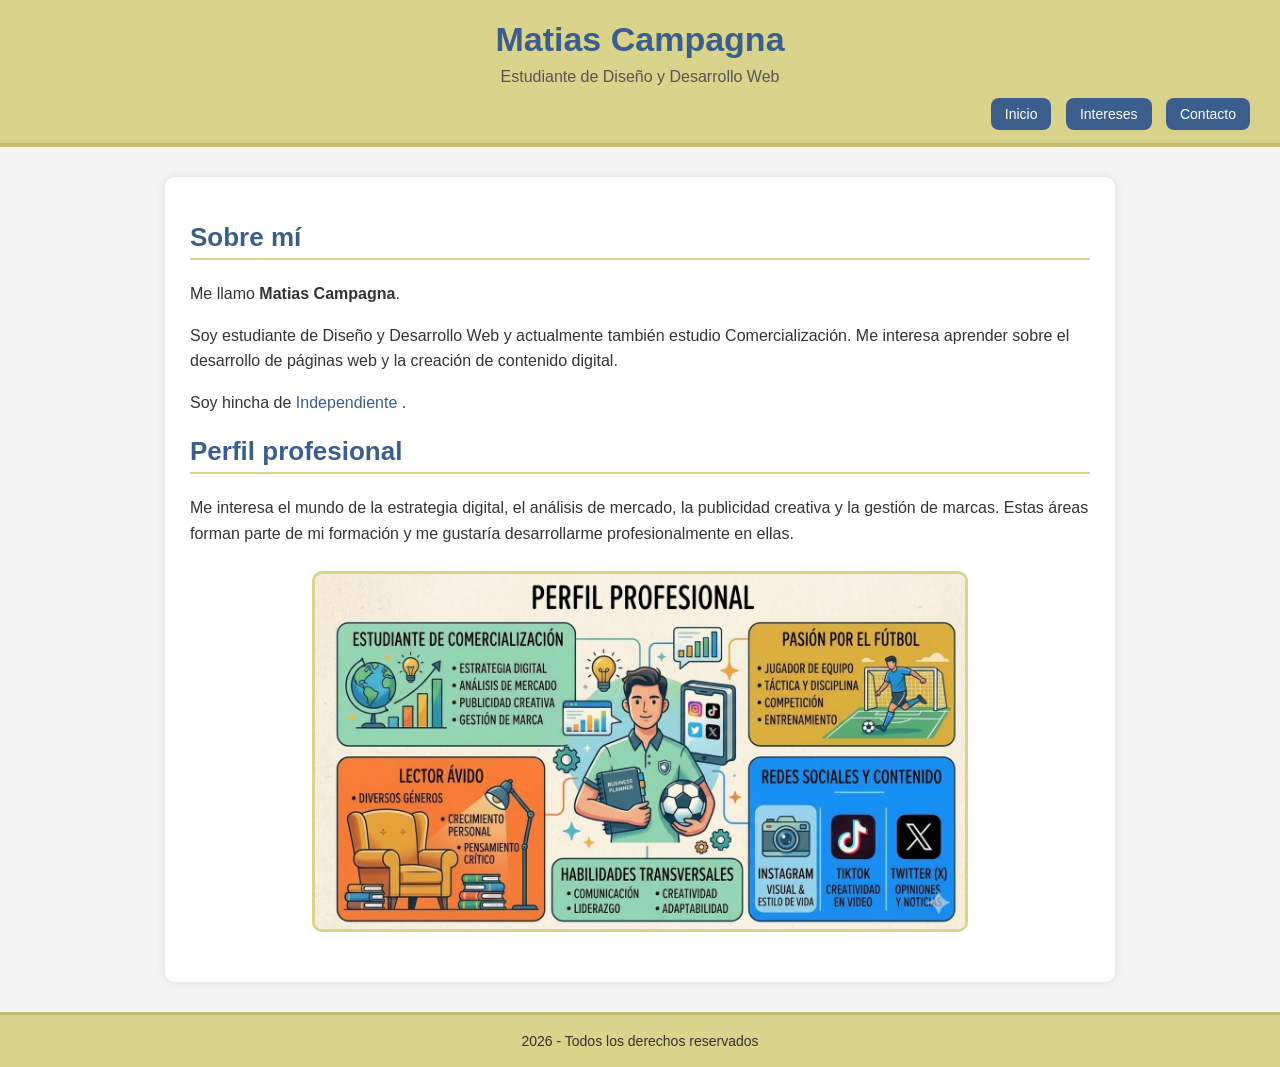
<file: index.html>
<!DOCTYPE html>
<html lang="es">
<head>
    <meta charset="UTF-8">
    <meta name="viewport" content="width=device-width, initial-scale=1.0">
    <title>Mi sitio personal</title>
    <link rel="stylesheet" href="Estilos/CSS1.css">
</head>
<body>

<header>

    <h1 class="titulo">Matias Campagna</h1>

    <p class="subtitulo">
        Estudiante de Diseño y Desarrollo Web
    </p>

    <nav>
        <ul class="menu">
            <li><a href="index.html">Inicio</a></li>
            <li><a href="intereses.html">Intereses</a></li>
            <li><a href="contacto.html">Contacto</a></li>
        </ul>
    </nav>

</header>

<main>

    <h2>Sobre mí</h2>

    <p>
        Me llamo <strong>Matias Campagna</strong>.
    </p>

    <p>
        Soy estudiante de Diseño y Desarrollo Web y actualmente también
        estudio Comercialización. Me interesa aprender sobre el desarrollo
        de páginas web y la creación de contenido digital.
    </p>

    <p>
        Soy hincha de 
        <a href="https://clubaindependiente.com.ar/" target="_blank">
            Independiente
        </a>.
    </p>

    <h2>Perfil profesional</h2>

    <p>
        Me interesa el mundo de la estrategia digital, el análisis de mercado,
        la publicidad creativa y la gestión de marcas. Estas áreas forman
        parte de mi formación y me gustaría desarrollarme profesionalmente
        en ellas.
    </p>

    <img src="img/foto.png" alt="Infografía personal">

</main>

<footer>
    <p>2026 - Todos los derechos reservados</p>
</footer>

</body>

</html>
</file>
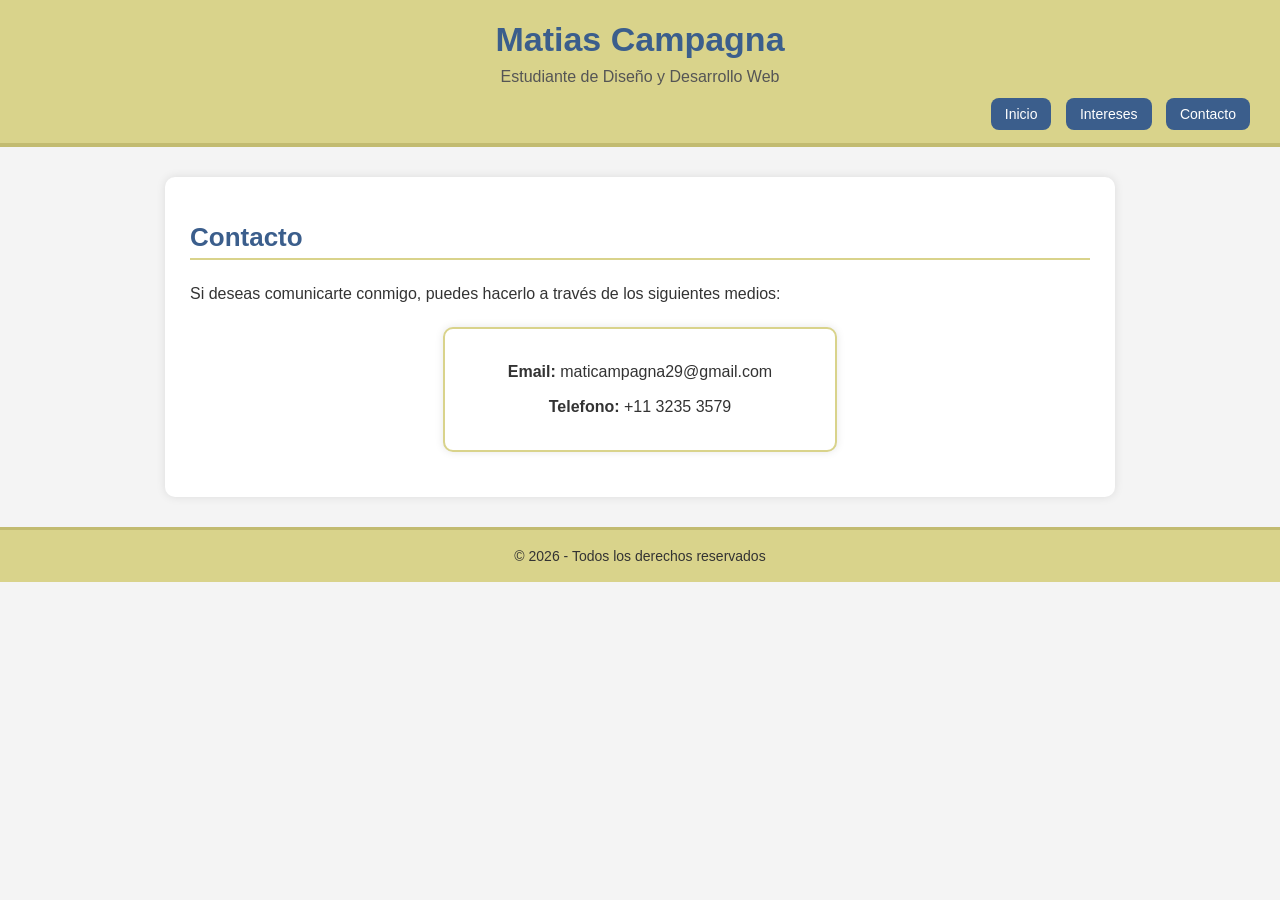
<file: contacto.html>
<!DOCTYPE html>
<html lang="es">
<head>
    <meta charset="UTF-8">
    <meta name="viewport" content="width=device-width, initial-scale=1.0">
    <title>Mi sitio personal</title>
    <link rel="stylesheet" href="Estilos/CSS1.css">
</head>
<body>

<header>

    <h1 class="titulo">Matias Campagna</h1>

    <p class="subtitulo">
        Estudiante de Diseño y Desarrollo Web
    </p>

    <nav>
        <ul class="menu">
            <li><a href="index.html">Inicio</a></li>
            <li><a href="intereses.html">Intereses</a></li>
            <li><a href="contacto.html">Contacto</a></li>
        </ul>
    </nav>

</header>

<main>

    <h2>Contacto</h2>

    <p>
        Si deseas comunicarte conmigo, puedes hacerlo a través de los siguientes medios:
    </p>

    <div class="tarjeta-contacto">

        <p><strong>Email:</strong> maticampagna29@gmail.com</p>

        <p><strong>Telefono:</strong> +11 3235 3579</p>

    </div>

</main>

<footer>
    <p>© 2026 - Todos los derechos reservados</p>
</footer>

</body>

</html>
</file>
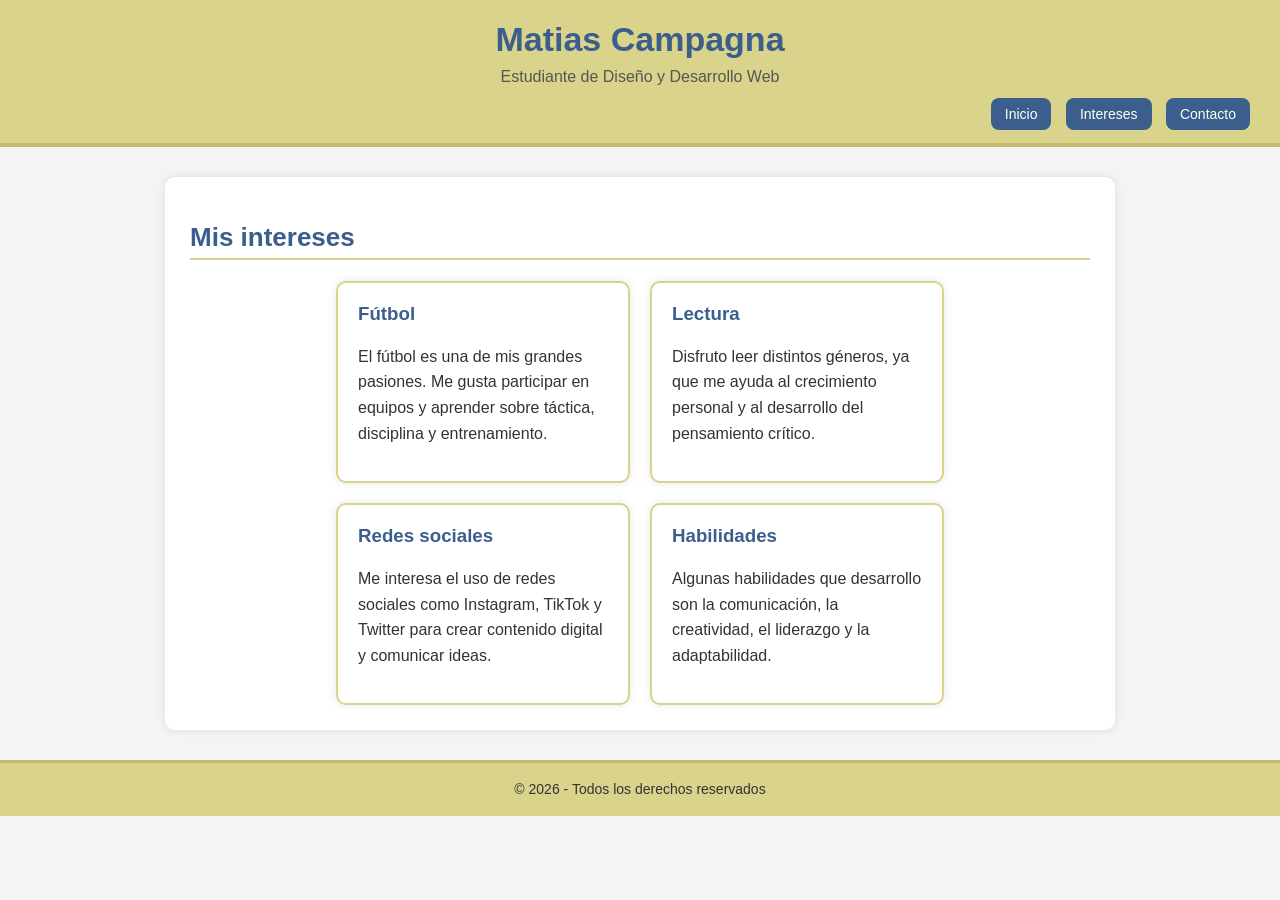
<file: intereses.html>
<!DOCTYPE html>
<html lang="es">
<head>
    <meta charset="UTF-8">
    <meta name="viewport" content="width=device-width, initial-scale=1.0">
    <title>Mi sitio personal</title>
    <link rel="stylesheet" href="Estilos/CSS1.css">
</head>
<body>

<header>

    <h1 class="titulo">Matias Campagna</h1>

    <p class="subtitulo">
        Estudiante de Diseño y Desarrollo Web
    </p>

    <nav>
        <ul class="menu">
            <li><a href="index.html">Inicio</a></li>
            <li><a href="intereses.html">Intereses</a></li>
            <li><a href="contacto.html">Contacto</a></li>
        </ul>
    </nav>

</header>

<main>

    <h2>Mis intereses</h2>

    <div class="contenedor-intereses">

        <div class="tarjeta">
            <h3>Fútbol</h3>

            <p>
                El fútbol es una de mis grandes pasiones.
                Me gusta participar en equipos y aprender
                sobre táctica, disciplina y entrenamiento.
            </p>
        </div>

        <div class="tarjeta">
            <h3>Lectura</h3>

            <p>
                Disfruto leer distintos géneros, ya que
                me ayuda al crecimiento personal y al
                desarrollo del pensamiento crítico.
            </p>
        </div>

        <div class="tarjeta">
            <h3>Redes sociales</h3>

            <p>
                Me interesa el uso de redes sociales
                como Instagram, TikTok y Twitter para
                crear contenido digital y comunicar ideas.
            </p>
        </div>

        <div class="tarjeta">
            <h3>Habilidades</h3>

            <p>
                Algunas habilidades que desarrollo son
                la comunicación, la creatividad,
                el liderazgo y la adaptabilidad.
            </p>
        </div>

    </div>

</main>

<footer>
    <p>© 2026 - Todos los derechos reservados</p>
</footer>

</body>

</html>
</file>
<file: Estilos/CSS1.css>
body {
    font-family: Arial, Helvetica, sans-serif;
    background-color: #f4f4f4;
    margin: 0;
    padding: 0;
}

header {
    background-color: #d9d38b;
    padding: 20px 30px;
    border-bottom: 4px solid #c2bb70;
}

.titulo {
    text-align: center;
    color: #3b5e8c;
    font-size: 34px;
    margin: 0;
}

.subtitulo {
    text-align: center;
    font-size: 16px;
    color: #555;
    margin-top: 5px;
    margin-bottom: 15px;
}

.menu {
    list-style: none;
    padding: 0;
    margin: 0;
    text-align: right;
}

.menu li {
    display: inline-block;
    margin-left: 10px;
}

.menu a {
    text-decoration: none;
    background-color: #3b5e8c;
    color: white;
    padding: 8px 14px;
    border-radius: 8px;
    font-size: 14px;
}

.menu a:hover {
    background-color: #2c4a6f;
}

main {
    background-color: white;
    max-width: 900px;
    margin: 30px auto;
    padding: 25px;
    border-radius: 10px;

    box-shadow: 0px 0px 10px rgba(0,0,0,0.1);
}

h2 {
    color: #3b5e8c;
    font-size: 26px;
    margin-top: 20px;
    border-bottom: 2px solid #d9d38b;
    padding-bottom: 5px;
}

p {
    font-size: 16px;
    line-height: 1.6;
    color: #333;
    margin-bottom: 15px;
}

main a {
    color: #3b5e8c;
    text-decoration: none;
}

main a:hover {
    text-decoration: underline;
}

img {
    width: 100%;
    max-width: 650px;
    display: block;
    margin: 25px auto;
    border-radius: 10px;

    border: 3px solid #d9d38b;
}

footer {
    background-color: #d9d38b;
    text-align: center;
    padding: 15px;
    margin-top: 20px;

    border-top: 3px solid #c2bb70;
}

footer p {
    margin: 0;
    font-size: 14px;
    color: #333;
}

.contenedor-intereses {
    display: flex;
    flex-wrap: wrap;
    justify-content: center;
    gap: 20px;
}

.tarjeta {
    background-color: #ffffff;
    width: 250px;
    padding: 20px;
    border-radius: 10px;

    border: 2px solid #d9d38b;

    box-shadow: 0px 0px 8px rgba(0,0,0,0.1);
}

.tarjeta h3 {
    color: #3b5e8c;
    margin-top: 0;
}

.tarjeta:hover {
    transform: scale(1.03);
}

.tarjeta-contacto {
    background-color: #ffffff;
    max-width: 350px;
    margin: 20px auto;
    padding: 20px;

    border-radius: 10px;
    border: 2px solid #d9d38b;

    box-shadow: 0px 0px 8px rgba(0,0,0,0.1);

    text-align: center;
}

.tarjeta-contacto p {
    margin: 10px 0;
    font-size: 16px;
}
</file>
